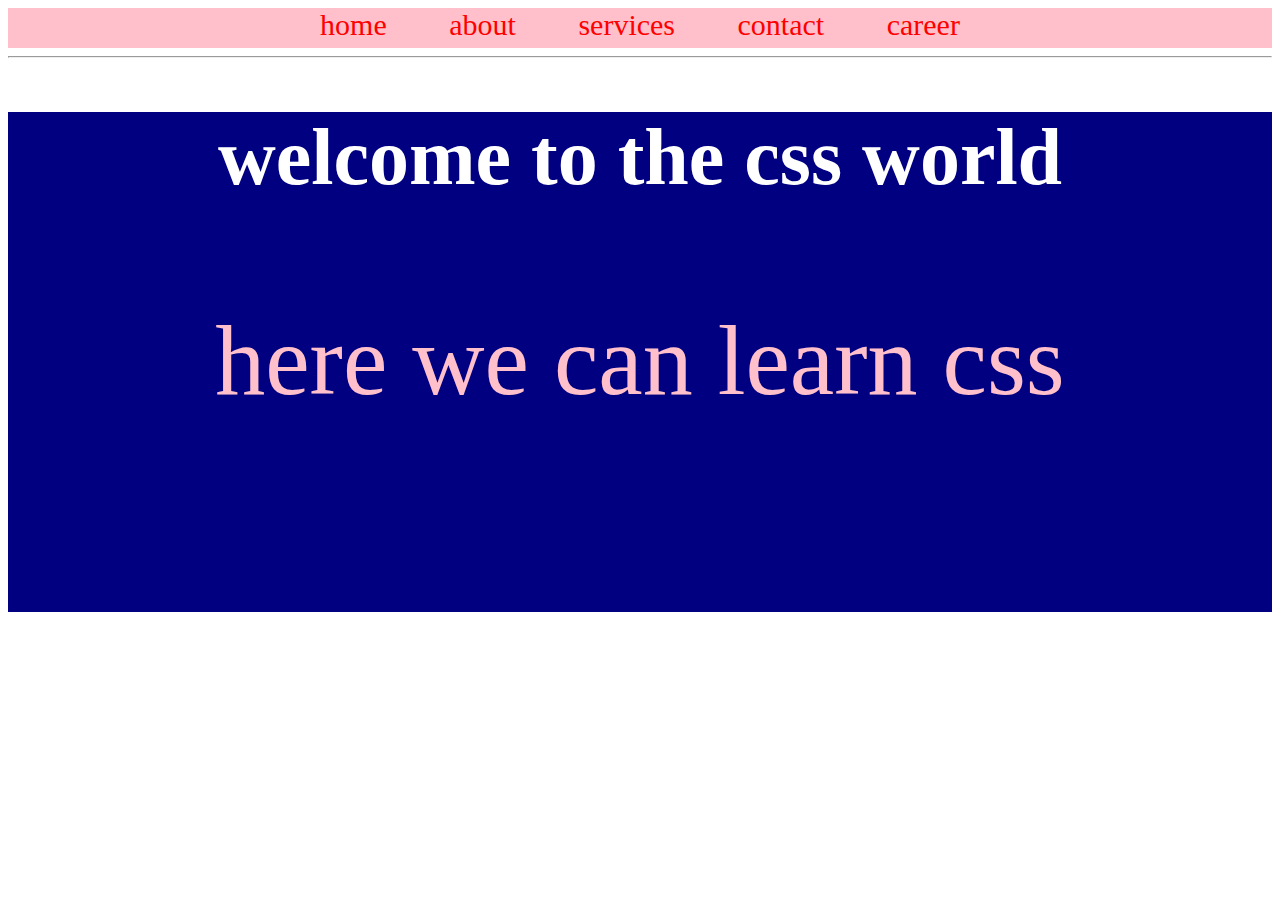
<file: all files/7-11-2022-main/index.html>
<!doctype html>
<html>
<head>
      <title> welcome to the css world</title>
<style>
.nav
{
	background-color:pink;
	height:40px;
	text-align:center;
}
a{
	color:red;
	font-size:30px;
	text-decoration:none;
	text-transfer:undercase;
	word-spacing:55px;
}
        .slider{
           
         background-color:navy;
         height:500px;
         text-align:center;
         color:pink;
}
.heading{
           color:rgb(255,255,255);
           font-size:80px;
           font-family:cursive;
}
.subheading{
	       
	   font-size:100px;
	   font-family:vivalid;
	
}

</style>
</head>
<body>
<div class="nav">

	<a href=""> home </a>
	<a href=""> about </a>
	<a href=""> services </a>
	<a href=""> contact </a>
	<a href=""> career </a>
</div>
<hr>
<div class="slider">
	<h1 class="heading">welcome to the css world</h1>
	<p class="subheading">here we can learn css</p>
</div>
</body>
</html>
</file>
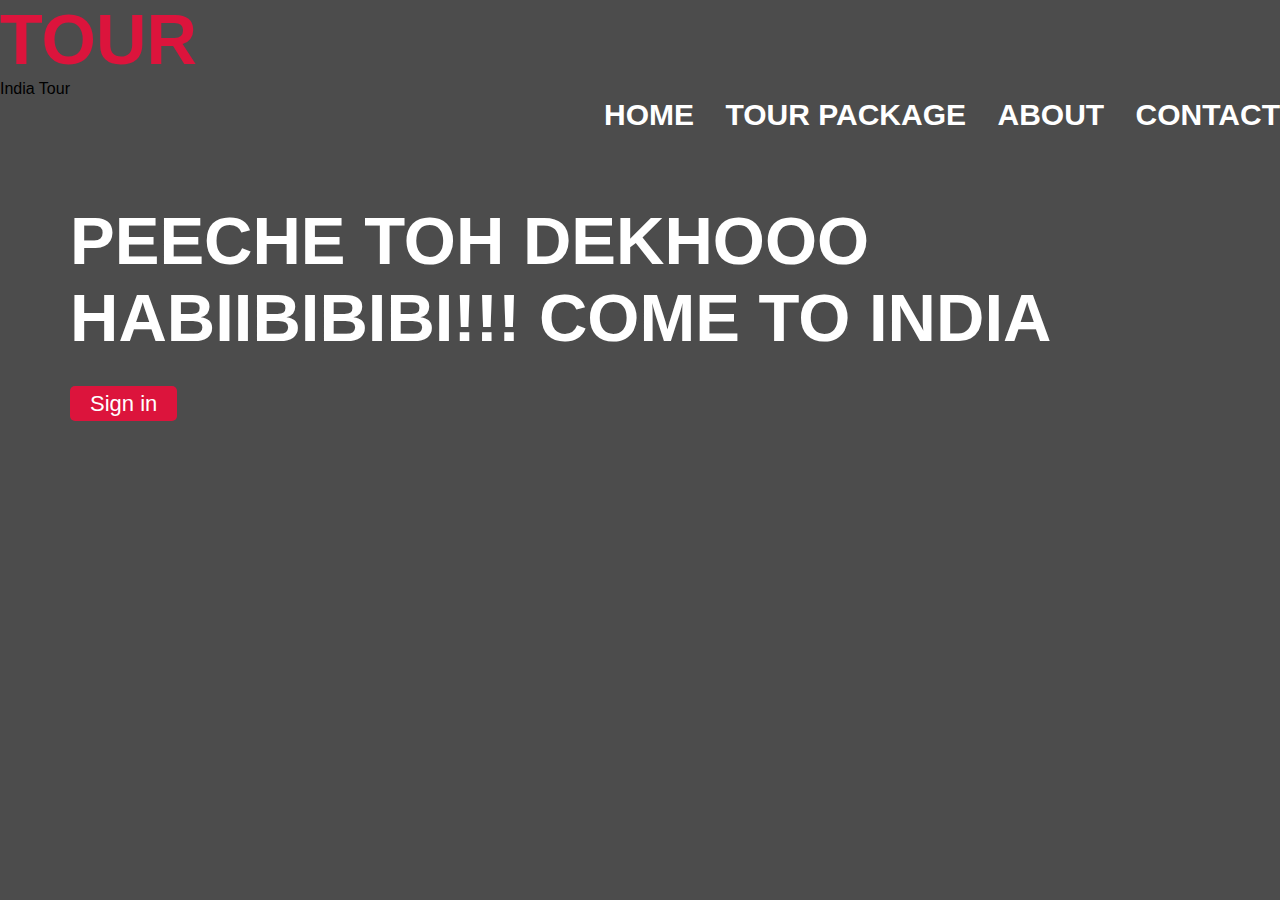
<file: all files/assinment-1-main/index.html>
<!DOCTYPE html>
<html lang="en">
<head>
    <meta charset="UTF-8">
    <meta http-equiv="X-UA-Compatible" content="IE=edge">
    <meta name="viewport" content="width=device-width, initial-scale=1.0">
    <link rel="stylesheet" href="style.css">
    <title>India | Tour</title>
</head>
    <body>
        <div class="container">
            <div class="nav-bar">
                <h1 class="title"><span>TOUR</span></h1>
                <p>India Tour</p>
                <ul align="right"class="option">
                    <li class=""><a href="#">HOME</a></li>
                    <li class=""><a href="index2.html">TOUR PACKAGE</a></li>
                    <li class=""><a href="#">ABOUT</a></li>
                    <li class=""><a href="index3.html">CONTACT</a></li>
                </ul>


            </div>
            <div class="home">
                <h1 class="title-1">PEECHE <span> TOH</span>  DEKHOOO <br> HABIIBIBIBI!!! COME TO INDIA</h1>
                <p></p>
                <button type="button"> Sign in </button>
              

    
    
            </div>
        </div>
                    

</body>
</html>
</file>
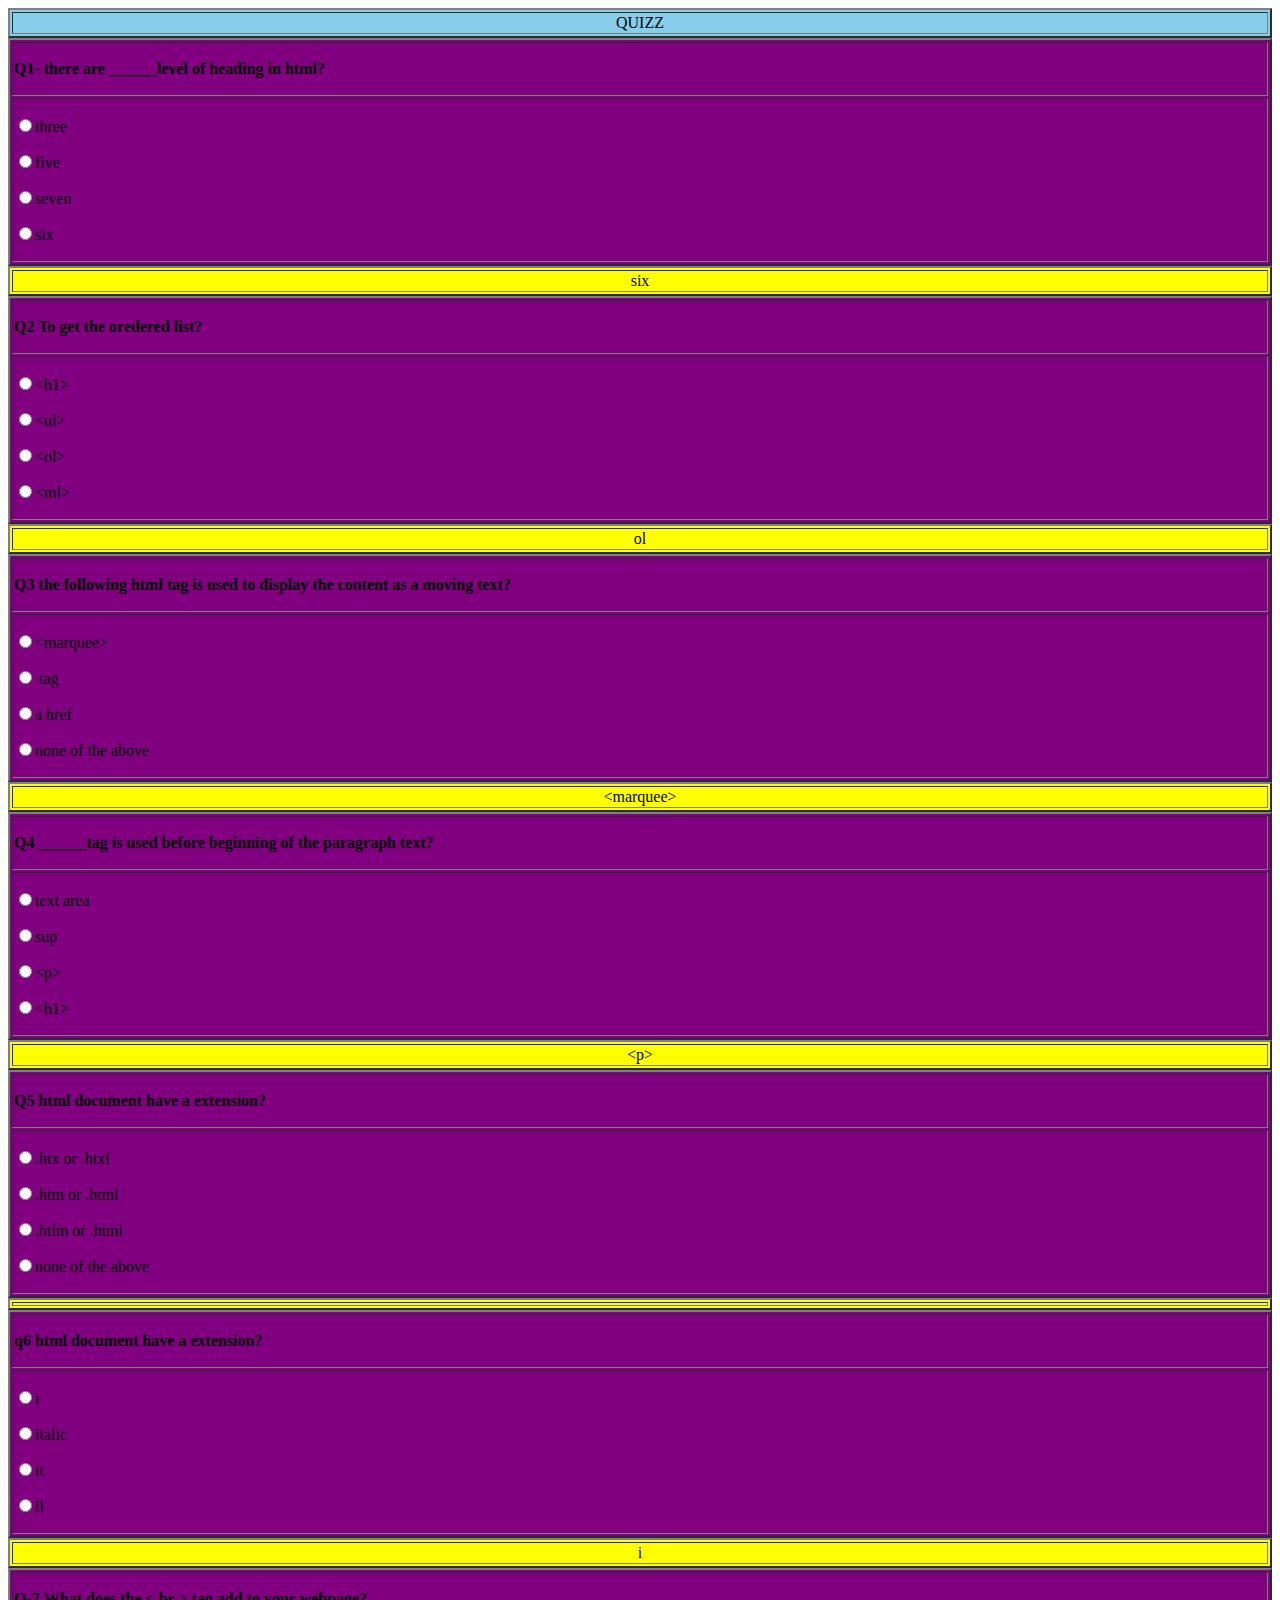
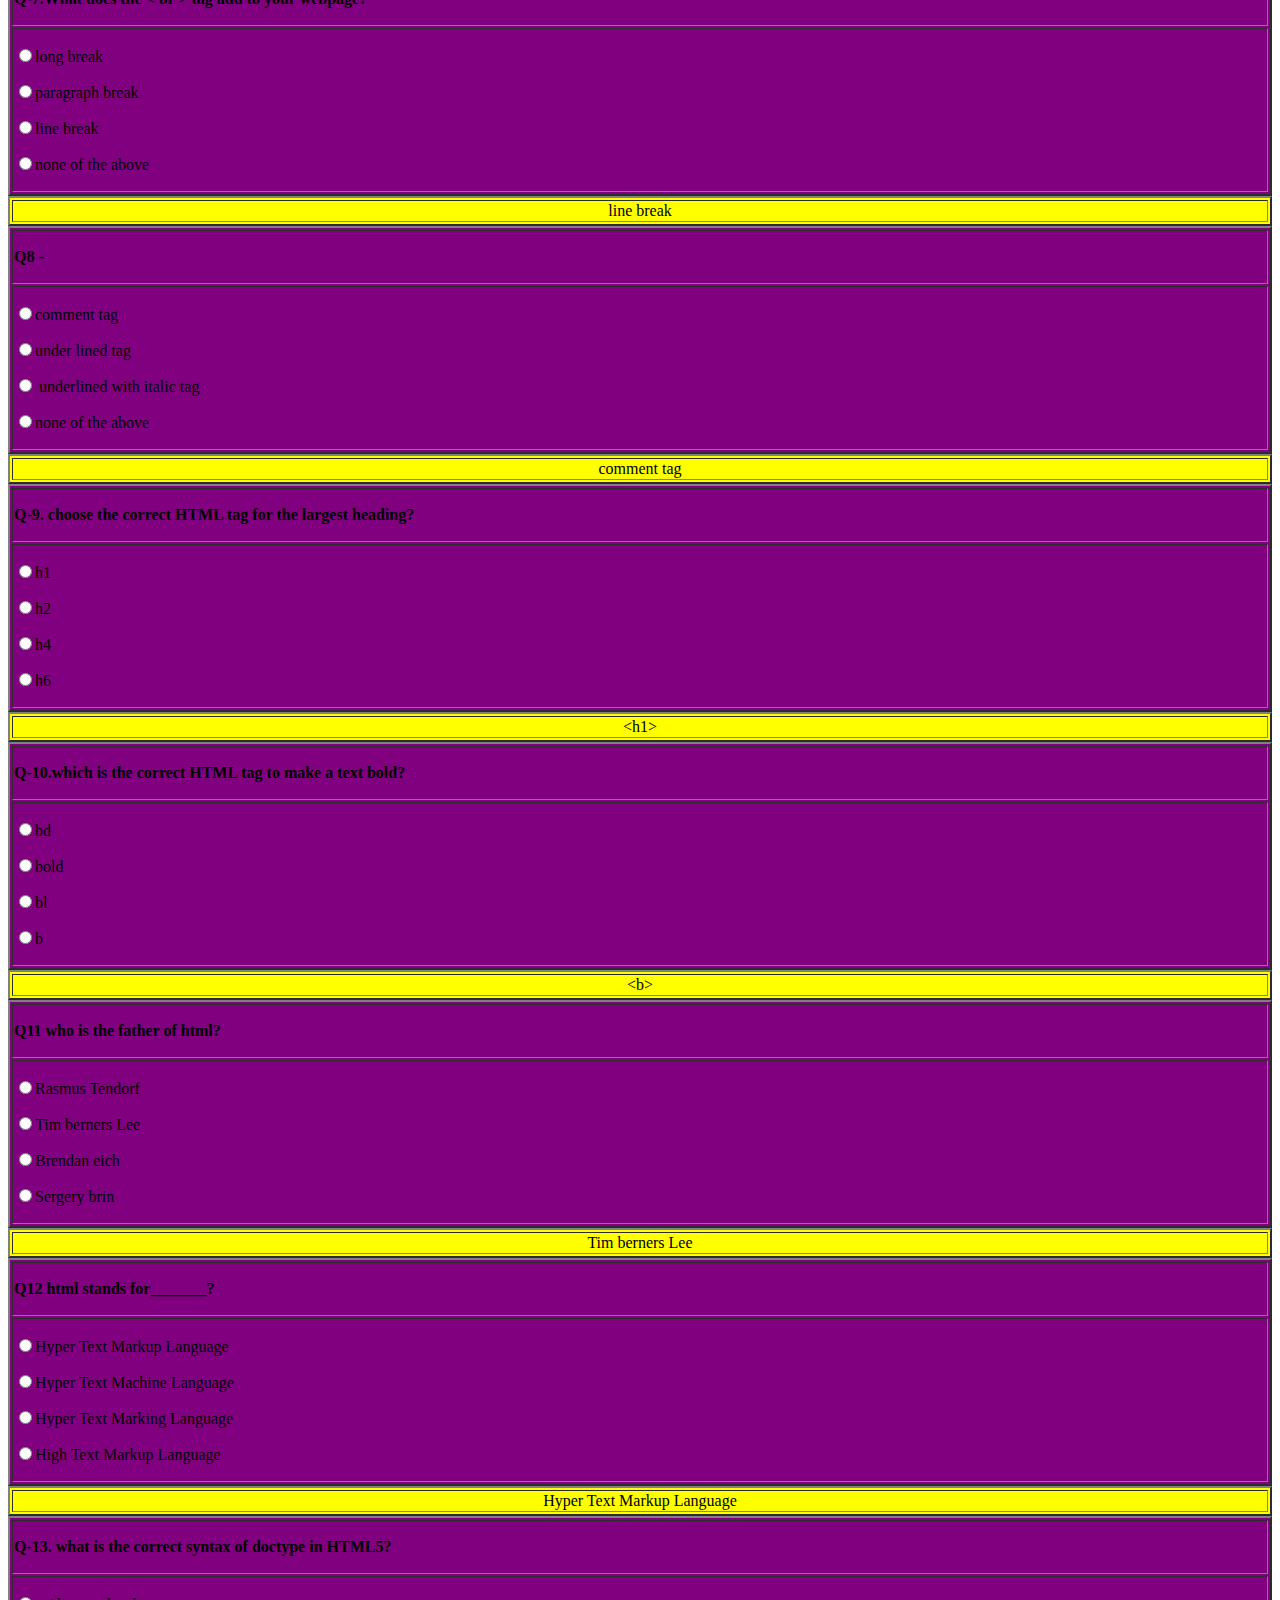
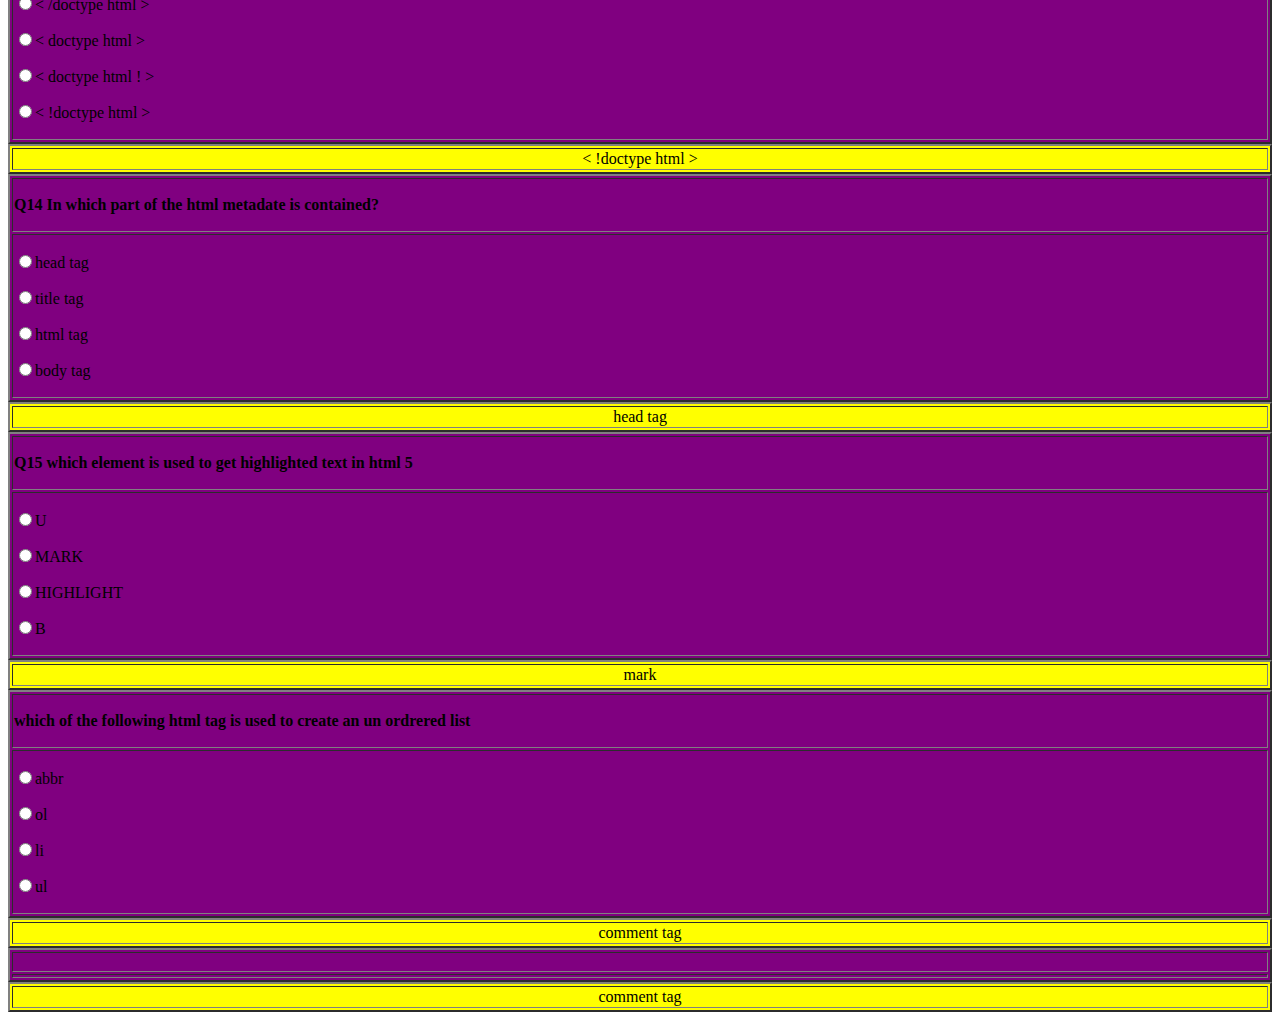
<file: all files/QUIZZ-main/index.html>
<!DOCTYPE html>
<html lang="en">
<head>
    <meta charset="UTF-8">
    <meta http-equiv="X-UA-Compatible" content="IE=edge">
    <meta name="viewport" content="width=device-width, initial-scale=1.0">
    <title>Document</title>
</head>
<body>
<!--question 1-->
    <table  align="center" border="2" width="100%" bgcolor="skyblue">
        <tr>
            <td align="center"> QUIZZ</td>
        </tr>
    </table>
    <table border="2" bgcolor="purple"width="100%">
        <tr>
            <th>
                <p align="left" > Q1- there are ______level of  heading in html?</p>
            </th>
        </tr>
        <tr>
            <td>
                <p> <input type="radio" name="r1" value="r1">three</p>
                <p> <input type="radio" name="r1" value="r1">five</p>
                <p> <input type="radio" name="r1" value="r1">seven </p>
                <p> <input type="radio" name="r1" value="r1">six</p>
            </td>
        </tr>
    </table>
    <table border="2" bgcolor="yellow" width="100%">
        <tr>
            <td align="center" >six</td>
        </tr>
    </table>
    <!--Question 2-->
    <table border="2" bgcolor="purple"width="100%">
        <tr>
            <th>
                <p align="left" > Q2 To get the oredered list?</p>
            </th>
        </tr>
        <tr>
            <td>
                <p> <input type="radio" name="r2" value="r2">&lth1&gt</p>
                <p> <input type="radio" name="r2" value="r2">&ltul&gt</p>
                <p> <input type="radio" name="r2" value="r2">&ltol&gt</p>
                <p> <input type="radio" name="r2" value="r2">&ltml&gt</p>
            </td>
        </tr>
    </table>
    <table border="2" bgcolor="yellow" width="100%">
        <tr>
            <td align="center" >ol</td>
        </tr>
    </table>
    <!--question 3-->
    <table border="2" bgcolor="purple"width="100%">
        <tr>
            <th>
                <p align="left" > Q3 the following html tag is used to display the content as a moving text?</p>
            </th>
        </tr>
        <tr>
            <td>
                <p> <input type="radio" name="r2" value="r2">&ltmarquee&gt</p>
                <p> <input type="radio" name="r2" value="r2"> tag</p>
                <p> <input type="radio" name="r2" value="r2">a href</p>
                <p> <input type="radio" name="r2" value="r2">none of the above</p>
            </td>
        </tr>
    </table>
    <table border="2" bgcolor="yellow" width="100%">
        <tr>
            <td align="center" >&ltmarquee&gt</td>
        </tr>
    </table>
    <!--question 4-->
    <table border="2" bgcolor="purple"width="100%">
        <tr>
            <th>
                <p align="left" >Q4 ______tag is used before beginning of the paragraph text?</p>
            </th>
        </tr>
        <tr>
            <td>
                <p> <input type="radio" name="r2" value="r2">text area</p>
                <p> <input type="radio" name="r2" value="r2">sup</p>
                <p> <input type="radio" name="r2" value="r2">&ltp&gt</p>
                <p> <input type="radio" name="r2" value="r2">&lth1&gt</p>
            </td>
        </tr>
    </table>
    <table border="2" bgcolor="yellow" width="100%">
        <tr>
            <td align="center" >&ltp&gt</td>
        </tr>
    </table>
    <!--q5-->
    <table border="2" bgcolor="purple"width="100%">
        <tr>
            <th>
                <p align="left" > Q5 html document have a extension?</p>
            </th>
        </tr>
        <tr>
            <td>
                <p> <input type="radio" name="r1" value="r1">.htx or .htxl</p>
                <p> <input type="radio" name="r1" value="r1">.htm or .html</p>
                <p> <input type="radio" name="r1" value="r1">.htlm or .html</p>
                <p> <input type="radio" name="r1" value="r1">none of the above</p>
            </td>    
        </tr>
    </table>
    <table border="2" bgcolor="yellow" width="100%">
        <tr>
            <td align="center" ></td>
        </tr>
    </table>
    <!--q6-->
    <table border="2" bgcolor="purple"width="100%">
        <tr>
            <th>
                <p align="left" > q6 html document have a extension?</p>
            </th>
        </tr>
        <tr>
            <td>
                <p><input type="radio" name="q" id="q">i</p>
        <p><input type="radio" name="q" id="q">italic</p>
        <p><input type="radio" name="q" id="q">it</p>
        <p><input type="radio" name="q" id="q">il</p>
            </td>    
        </tr>
    </table>
    <table border="2" bgcolor="yellow" width="100%">
        <tr>
            <td align="center" >i</td>
        </tr>
    </table>
    <!--q7-->
    <table border="2" bgcolor="purple"width="100%">
        <tr>
            <th align="left">
                    <p> Q-7.What does the &lt; br &gt; tag add to your webpage?</p>
            </th>
        </tr>
        <tr>
            <td>
                <p><input type="radio" name="q" id="q">long break</p>
                <p><input type="radio" name="q" id="q">paragraph break</p>
                <p><input type="radio" name="q" id="q">line break</p>
                <p><input type="radio" name="q" id="q">none of the above</p>
            </td>
        </tr>    
                   
                    
        
    </table>
    <table border="2" bgcolor="yellow" width="100%">
        <tr>
            <td align="center" >line break</td>
        </tr>
    </table>
    <!--q8-->
    <table border="2" bgcolor="purple"width="100%">
        <tr>
            <th>
                <p align="left" > Q8 - <! is a? </p>
            </th>
        </tr>
        <tr>
            <td>
                <p> <input type="radio" name="r1" value="r1">comment tag</p>
                <p> <input type="radio" name="r1" value="r1">under lined tag</p>
                <p> <input type="radio" name="r1" value="r1"> underlined with italic tag</p>
                <p> <input type="radio" name="r1" value="r1">none of the above</p>
            </td>
        </tr>
    </table>
    <table border="2" bgcolor="yellow" width="100%">
        <tr>
            <td align="center" >comment tag</td>
        </tr>
    </table>
    <!--q9-->
    <table border="2" bgcolor="purple"width="100%">
        <tr>
            <th>
                <p align="left" > Q-9. choose the correct HTML tag for the largest heading?</p>
            </th>
        </tr>
        <tr>
            <td>
        <p><input type="radio" name="q" id="q">h1</p>
        <p><input type="radio" name="q" id="q">h2</p>
        <p><input type="radio" name="q" id="q">h4</p>
        <p><input type="radio" name="q" id="q">h6</p>
            </td>
        </tr>
    </table>
    <table border="2" bgcolor="yellow" width="100%">
        <tr>
            <td align="center" >&lth1&gt</td>
        </tr>
    </table>
    <!--q10-->
    <table border="2" bgcolor="purple"width="100%">
        <tr>
            <th>
                <p align="left" >Q-10.which is the correct HTML tag to make a text bold?</p>
            </th>
        </tr>
        <tr>
            <td>
                <p><input type="radio" name="q" id="q">bd</p>
                <p><input type="radio" name="q" id="q">bold</p>
                <p><input type="radio" name="q" id="q">bl</p>
                <p><input type="radio" name="q" id="q">b</p>
            </td>
        </tr>
    </table>
    <table border="2" bgcolor="yellow" width="100%">
        <tr>
            <td align="center" >&ltb&gt</td>
        </tr>
    </table>
    <!--q11-->
    <table border="2" bgcolor="purple"width="100%">
        <tr>
            <th>
                <p align="left" > Q11 who is the  father of html?</p>
            </th>
        </tr>
        <tr>
        <td>
        <p><input type="radio" name="q" id="q">Rasmus Tendorf</p>
        <p><input type="radio" name="q" id="q">Tim berners Lee</p>
        <p><input type="radio" name="q" id="q">Brendan eich</p>
        <p><input type="radio" name="q" id="q">Sergery brin</p>
        </td>
        </tr>
    </table>
    <table border="2" bgcolor="yellow" width="100%">
        <tr>
            <td align="center" >Tim berners Lee</td>
        </tr>
    </table>
    <!--q12-->
    <table border="2" bgcolor="purple"width="100%">
        <tr>
            <th>
                <p align="left" >Q12   html stands for_______?</p>
            </th>
        </tr>
        <tr>
            <td>
        <p><input type="radio" name="q" id="q">Hyper Text Markup Language</p>
        <p><input type="radio" name="q" id="q">Hyper Text Machine Language</p>
        <p><input type="radio" name="q" id="q">Hyper Text Marking Language</p>
        <p><input type="radio" name="q" id="q">High Text Markup Language</p>
            </td>
        </tr>
    </table>
    <table border="2" bgcolor="yellow" width="100%">
        <tr>
            <td align="center" >Hyper Text Markup Language</td>
        </tr>
    </table>
    <!--q13-->
    <table border="2" bgcolor="purple"width="100%">
        <tr>
            <th>
                <p align="left" >Q-13.  what is the correct syntax of doctype in HTML5? </p>
            </th>
        </tr>
        <tr>
            <td>
        <p><input type="radio" name="q" id="q">&lt; /doctype html &gt;</p>
        <p><input type="radio" name="q" id="q">&lt; doctype html &gt;</p>
        <p><input type="radio" name="q" id="q">&lt; doctype html ! &gt;</p>
        <p><input type="radio" name="q" id="q">&lt; !doctype html &gt;</p>
            </td>
        </tr>
    </table>
    <table border="2" bgcolor="yellow" width="100%">
        <tr>
            <td align="center" >&lt; !doctype html &gt;</td>
        </tr>
    </table>
    <!-- start q14-->
    <table border="2" bgcolor="purple"width="100%">
        <tr>
            <th>
                <p align="left" > Q14   In which part of the html metadate is contained? </p>
            </th>
        </tr>
        <tr>
            <td>
        <p><input type="radio" name="q" id="q">head tag</p>
        <p><input type="radio" name="q" id="q">title tag</p>
        <p><input type="radio" name="q" id="q">html tag</p>
        <p><input type="radio" name="q" id="q">body tag</p>
            </td>
        </tr>
    </table>
    <table border="2" bgcolor="yellow" width="100%">
        <tr>
            <td align="center" >head tag</td>
        </tr>
    </table>
    <!-- start q15-->
    <table border="2" bgcolor="purple"width="100%">
        <tr>
            <th>
                <p align="left" > Q15  which element  is used to get highlighted text in html 5</p>
            </th>
        </tr>
        <tr>
            <td>
        <p><input type="radio" name="q" id="q">U</p>
        <p><input type="radio" name="q" id="q">MARK</p>
        <p><input type="radio" name="q" id="q">HIGHLIGHT</p>
        <p><input type="radio" name="q" id="q">B</p>
            </td>
        </tr>
    </table>
    <table border="2" bgcolor="yellow" width="100%">
        <tr>
            <td align="center" >mark</td>
        </tr>
    </table>
    <!--start q16-->
    <table border="2" bgcolor="purple"width="100%">
        <tr>
            <th>
                <p align="left" > which of the following html tag is used  to  create an un ordrered list</p>
            </th>
        </tr>
        <tr>
            <td>
        <p><input type="radio" name="q" id="q">abbr</p>
        <p><input type="radio" name="q" id="q">ol</p>
        <p><input type="radio" name="q" id="q">li</p>
        <p><input type="radio" name="q" id="q">ul</p>
            </td>
        </tr>
    </table>
    <table border="2" bgcolor="yellow" width="100%">
        <tr>
            <td align="center" >comment tag</td>
        </tr>
    </table>
    <!-- start q17-->
    <table border="2" bgcolor="purple"width="100%">
        <tr>
            <th>
                <p align="left" ></p>
            </th>
        </tr>
        <tr>
            <td>
                
            </td>
        </tr>
    </table>
    <table border="2" bgcolor="yellow" width="100%">
        <tr>
            <td align="center" >comment tag</td>
        </tr>
    </table>
    <!--start q18-->
</body>
</html>
</file>
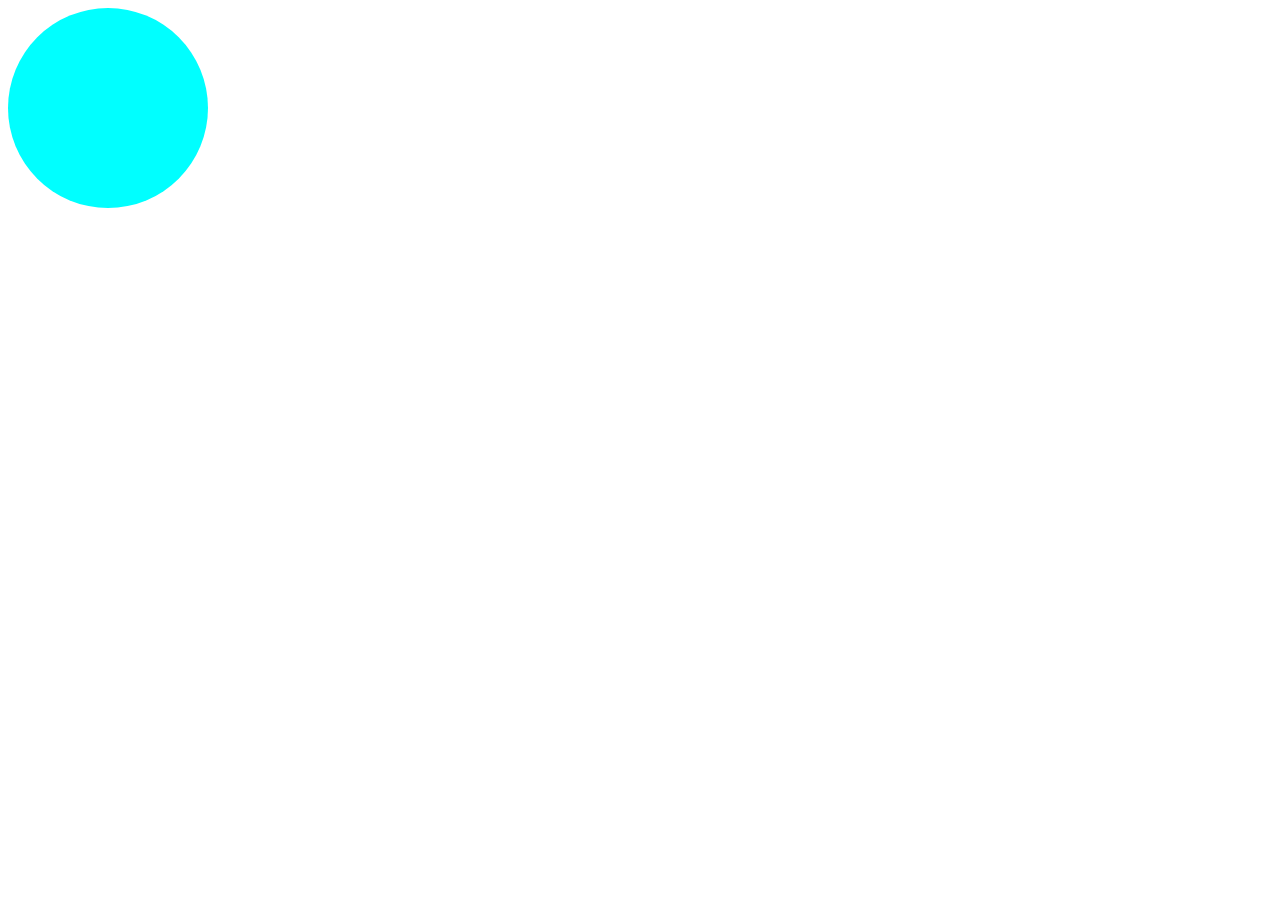
<file: all files/animation-css1-main/aniamtion.html>
<!DOCTYPE html>
<html lang="en">
<head>
    <meta charset="UTF-8">
    <meta http-equiv="X-UA-Compatible" content="IE=edge">
    <meta name="viewport" content="width=device-width, initial-scale=1.0">
    <title>Document</title>
    <link rel="stylesheet" href="animation.css">
</head>
<body>
    
    <div class="div1"></div>
    
</body>
</html>
</file>
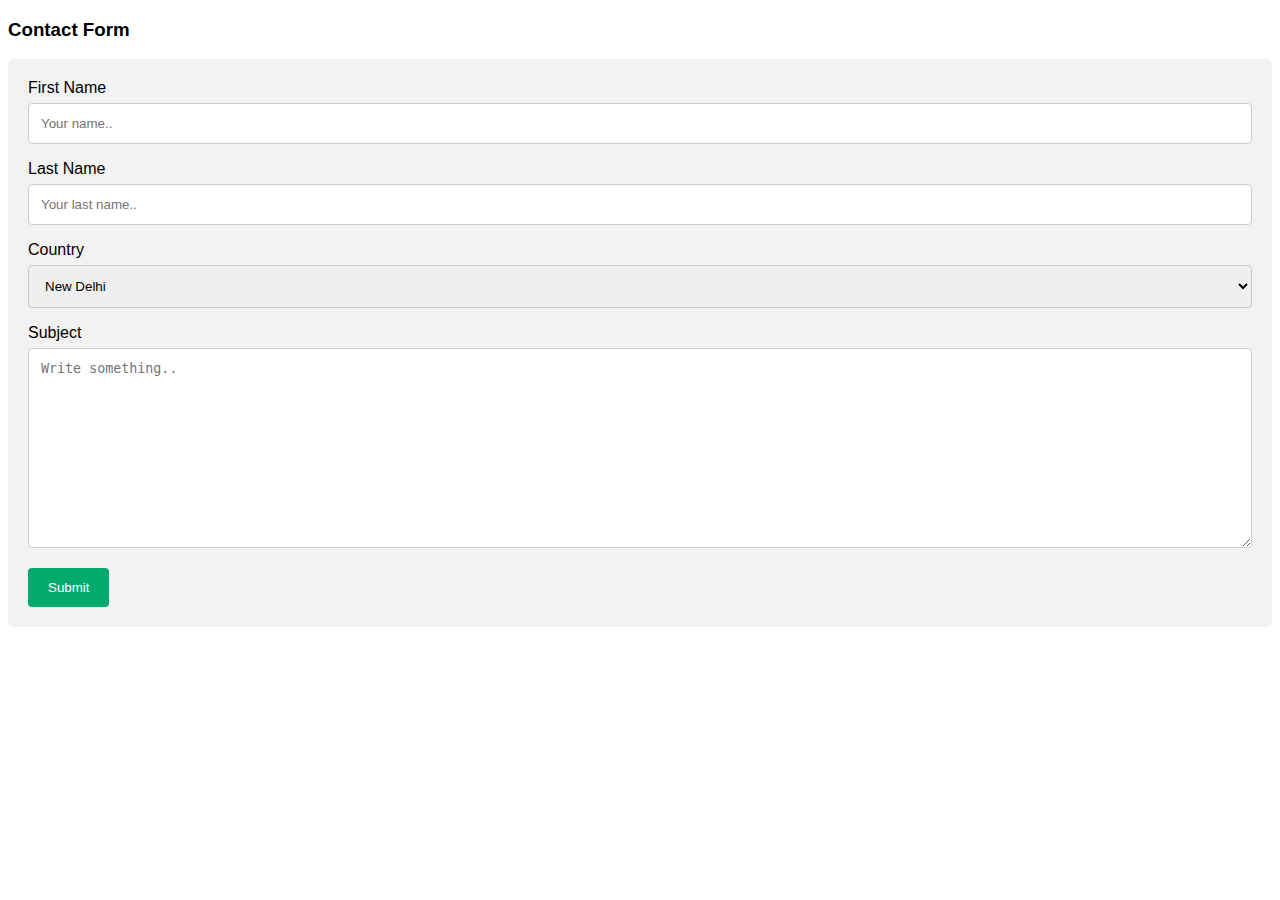
<file: all files/assinment-1-main/index3.html>
<!DOCTYPE html>
<html lang="en">
<head>
    <meta charset="UTF-8">
    <meta http-equiv="X-UA-Compatible" content="IE=edge">
    <meta name="viewport" content="width=device-width, initial-scale=1.0">
    <title>CONTACT</title>
    <link rel="stylesheet" href="3style.css">
</head>
<body>
    <h3>Contact Form</h3>

    <div class="container">
      <form action="/action_page.php">
        <label for="fname">First Name</label>
        <input type="text" id="fname" name="firstname" placeholder="Your name..">
    
        <label for="lname">Last Name</label>
        <input type="text" id="lname" name="lastname" placeholder="Your last name..">
    
        <label for="country">Country</label>
        <select id="country" name="country">
          <option value="australia">New Delhi</option>
          <option value="canada">Mumbai</option>
          <option value="usa">Jaipur</option>
        </select>
    
        <label for="subject">Subject</label>
        <textarea id="subject" name="subject" placeholder="Write something.." style="height:200px"></textarea>
    
        <input type="submit" value="Submit">
      </form>
    </div>    
</body>
</html>
</file>
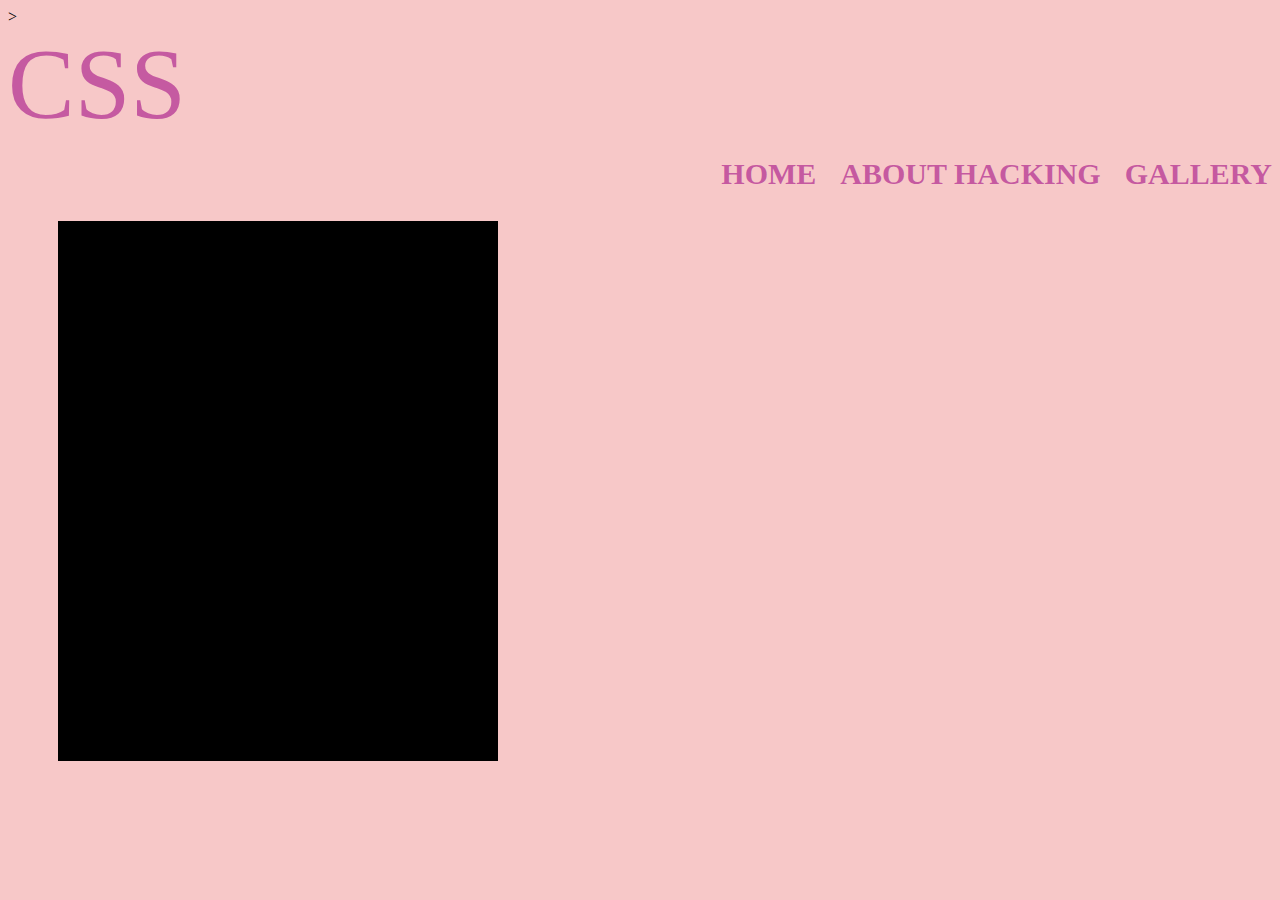
<file: all files/css-main/index1.html>
<!DOCTYPE html>
<html lang="en">
<head>
    <meta charset="UTF-8">
    <meta http-equiv="X-UA-Compatible" content="IE=edge">
    <meta name="viewport" content="width=device-width, initial-scale=1.0">
    <title>welcome to css world</title>
</head>
<style>
.container{
        background: rgba(218, 0, 0, 0.216) url(https://th.bing.com/th/id/OIP.9Ed72KmBBRedU40GbIOHEgHaEK?pid=ImgDet&rs=1);
    }
.nav{
            display: inline-flex;
            align-items: center;
            justify-content: space-between;
            padding: 30px 70px;
} 
.title{
            display: flexbox;
            font-size: 100px;
            font-weight:70%;
            color: #be4a9be0;
}
.option li{
            list-style: none;
            display: inline-block;
            align-items: center; 
               
}
.option li a{
             text-decoration: aqua;
             color: #be4a9be0;
             font-size:30px;
             margin-left: 20px;
             font-weight: 600; 
             transition: 2s ease;
             
}
.option li a:hover{
            transition: cubic-bezier(0.075, 0.82, 0.165, 1);
            color: #ed4bdac6;
            padding: 5px 10px;
            border: 2px solid;
            border-style: dashed;
}
.square
{          background-image: url(https://th.bing.com/th/id/OIP.h2pRzXujkFB5U_Y_nbm_DQHaHa?pid=ImgDet&rs=1);
            height: 500px;
            width: 400px;
            background-color: rgb(0, 0, 0);
            background-size: 100px;
            border: 50px;
            border-color: aqua;
            border: 10px inset rgb(0, 0, 0); 
            padding: 10px;
            margin: 50px;
            margin-top: 30px;
            margin-bottom: 100px;
            border-style: dashed;
}
</style>
<body <div class="container"></div>>
    <div class="navbar">
    <div class="title">CSS</div>
    <ul align="right" class="option">

        <li class=""><a href="">HOME</a></li>
        <li class=""><a href="">ABOUT HACKING</a></li>
        <li class=""><a href="">GALLERY</a></li>
    </ul>
    </div>
    <div class="square"></div>
</body>
</html>
</file>
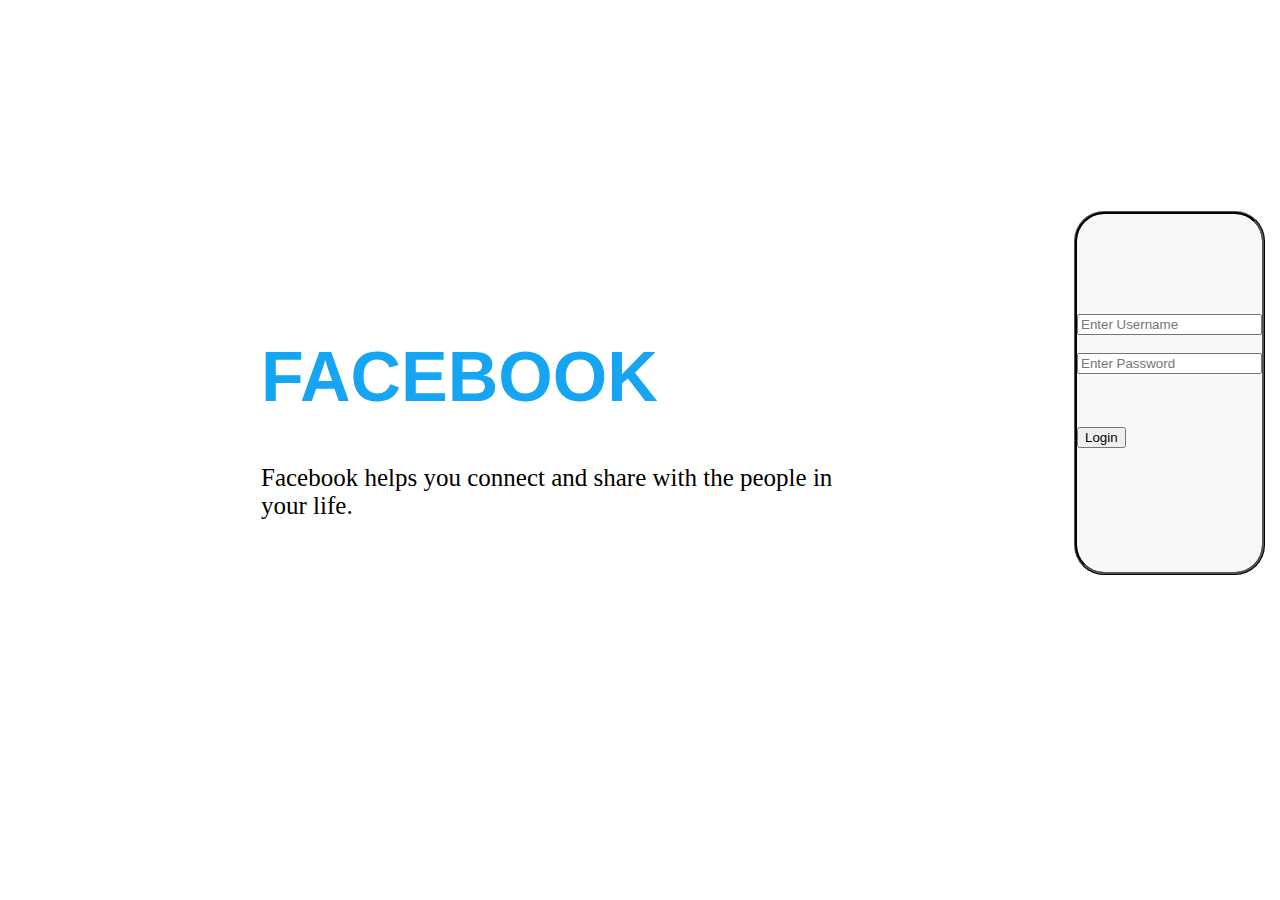
<file: all files/facebook-login-page-main/index3.html>
<!DOCTYPE html>
<html lang="en">
<head>
    <meta charset="UTF-8">
    <meta http-equiv="X-UA-Compatible" content="IE=edge">
    <meta name="viewport" content="width=device-width, initial-scale=1.0">
    <title>FACEBOOK.com</title>
</head>
<style>
.container{         
                display: flex;
                align-items: center;
}
.navbar{          
                color: rgb(22, 165, 242);
                font-family: 'Franklin Gothic Medium', 'Arial Narrow', Arial, sans-serif;
                font-weight: 700;
                padding-left: 250px;
                padding-top: 250px;
                font-size: 35px;
                
                

}
.p{
                color: black;
                padding-left: 250px;
                font-size:25px;
                
                            
                
}
.login{     align-items: ;
            padding-top: 100px;
            padding-bottom: 100px;
            padding: auto;
            background-color: rgb(248, 248, 248);
            border-color: black;
            border-style:ridge;
            border-radius: 30px;
            margin-left: 200px;
            margin-top: 200px;
            
            

}

.logo{
            


}
</style>
<body bgcolor="white">
    <table>
        <tr> 
            <td>
                <div class="navbar">
                    <h1>FACEBOOK</h1> </div>
                    <div class="p">
                        <p>Facebook helps you connect and share with the people in your life.</p>
                    </div>
                
            </td>
            <td>
                <div class="login">
                    <label for="username"></label>
                    <input type="text" placeholder="Enter Username" name="">
            <br>
            <br>
                    <label for="password"></label>
                    <input type="password" placeholder="Enter Password">
                    <br><br>

                    <h1><button type="submit">Login</button></h1>
            </div>            

                  
            </td>
            <td>
                <div class="logo"></div>
            </td>
        </tr>
    </table>
    <!-- <div class="container"></div> -->
    
</body>
</html>
</file>
<file: all files/assinment-1-main/style.css>
*{margin: 0;
    padding: 0;
    box-sizing: border-box;
    }
    
    
    .container{
    height: 100vh;
    width: 100%;
    background: linear-gradient( rgba(0,0,0,0.7),rgba(0,0,0,0.7)),url(https://image.shutterstock.com/image-vector/travel-vacation-concept-famous-landmarkstravel-260nw-2074286584.jpg);
    background-size: cover;
    background-position: center;
    font-family: Arial, Helvetica, sans-serif;
    
    }
    .navbar{
    display: flex;
    align-items: center;
    justify-content: space-between;
    padding: 30px 70px;
    
    }
    .navbar .title{
    color: #ffff;
    font-weight: 600px;
    font-size: 30px;
    cursor: pointer;
    }
    .title span{
        font-size: 70px;
        font-weight: 1000px;
        color: crimson;
        }
    .title span{
    font-size: 70px;
    font-weight: 800px;
    }
    .title .p{
    font-size: 50px;
    font-weight: 600px;
    
    }
    
    
    
    .span{
        color: crimson;
    }
    .navbar .p{
        position: absolute;
        margin-left: 50px;
        margin-top: 100px;
        font-size: 20px;
        color: #fff;
        font-weight: 500;
    }
    .option li{
        list-style: none;
        display: inline-block;
    }
    .option li a{
        text-decoration: none;
        color: #fff;
        font-size:30px;
        margin-left: 27px;
        font-weight: 600; 
        transition: 2s ease;
    
    }
    .option li a:hover{
        color:crimson;
        padding: 5px 10px;
        border: 2px solid;
        }
    
    .home{
    height: 400px;
    padding: 70px;    
    }
    .title-1{
    font-size: 67px;
    color:#fff;
    font-weight: 700;
    }
    .home p{
        color: lemonchiffon;
        font-size: 20px;
        padding-top: 10px;
    }
    
    .home button{
    
        height: 35px;
        color: #fff;
        background: crimson;
        padding: 5px 20px;
        margin-top: 20px;
        font-size: 22px;
        border: none;
        cursor: pointer;
        border-radius: 5px;
        transition: 3s ease;
    }
    .home button:hover{
        background: none;
        border: 2px solid crimson;
    }
</file>
<file: all files/animation-css1-main/animation.css>
.body{
    margin: 0%;
}

.div1{     height: 200px;
           width: 200px;
           background-color: aqua;
           border-radius: 50%;
           position: absolute;
           animation-name: batch2;
           animation-duration: 5s;
           animation-delay: 3s;
           animation-iteration-count: infinite;

}
@keyframes batch2{
            
                0%{left: 0;
                   top: 0;
                }
                25%  {  background-color: black;  left:400px;
                     top:0;}
                50%  {background-color: blue; left:400px;
                     top:400px;}
                75%  { background-color: cadetblue; left:0;
                     top:400px;}
                100% { left:0; 
                    top:0;}

}
</file>
<file: all files/assinment-1-main/3style.css>
body{font-family: 'Franklin Gothic Medium', 'Arial Narrow', Arial, sans-serif;}
    * {box-sizing: border-box;}

input[type=text], select, textarea {
  width: 100%;
  padding: 12px;
  border: 1px solid #ccc;
  border-radius: 4px;
  box-sizing: border-box;
  margin-top: 6px;
  margin-bottom: 16px;
  resize: vertical;
}

input[type=submit] {
  background-color: #04AA6D;
  color: white;
  padding: 12px 20px;
  border: none;
  border-radius: 4px;
  cursor: pointer;
}

input[type=submit]:hover {
  background-color: #45a049;
}

.container {
  border-radius: 5px;
  background-color: #f2f2f2;
  padding: 20px;
}
</file>
